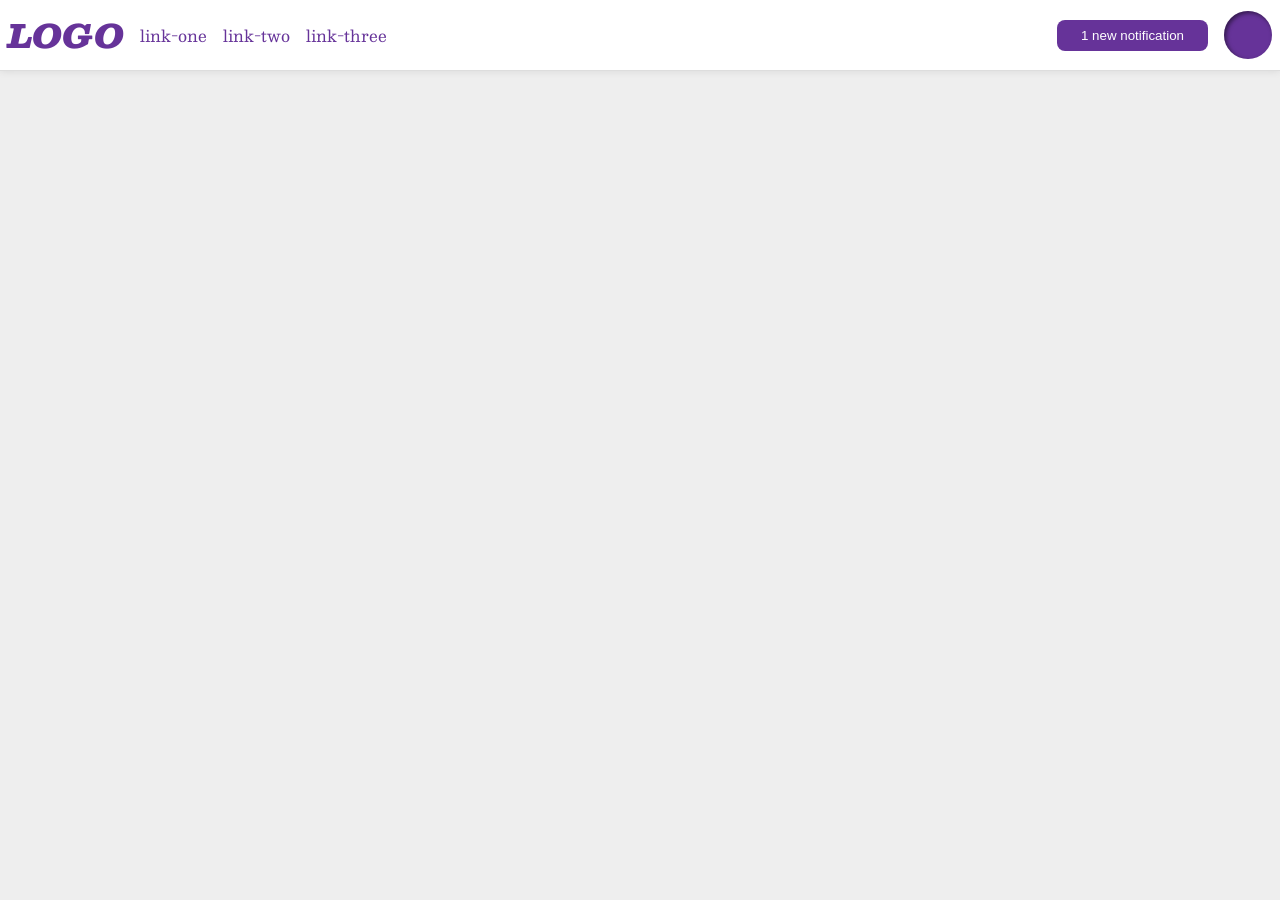
<file: foundations/flex/03-flex-header-2/index.html>
<!DOCTYPE html>
<html lang="en">
  <head>
    <meta charset="UTF-8">
    <meta http-equiv="X-UA-Compatible" content="IE=edge">
    <meta name="viewport" content="width=device-width, initial-scale=1.0">
    <title>Flex Header 2</title>
    <link rel="stylesheet" href="style.css">
  </head>
  <body>
    <div class="header">
      <div class="left">
        <div class="logo">
          LOGO
        </div>
        <ul class="links">
          <li><a href="https://google.com">link-one</a></li>
          <li><a href="https://google.com">link-two</a></li>
          <li><a href="https://google.com">link-three</a></li>
        </ul>
      </div>
      <div class="right">
        <button class="notifications">
          1 new notification
        </button>
        <div class="profile-image"></div>
      </div>
    </div>
  </body>
</html>
</file>
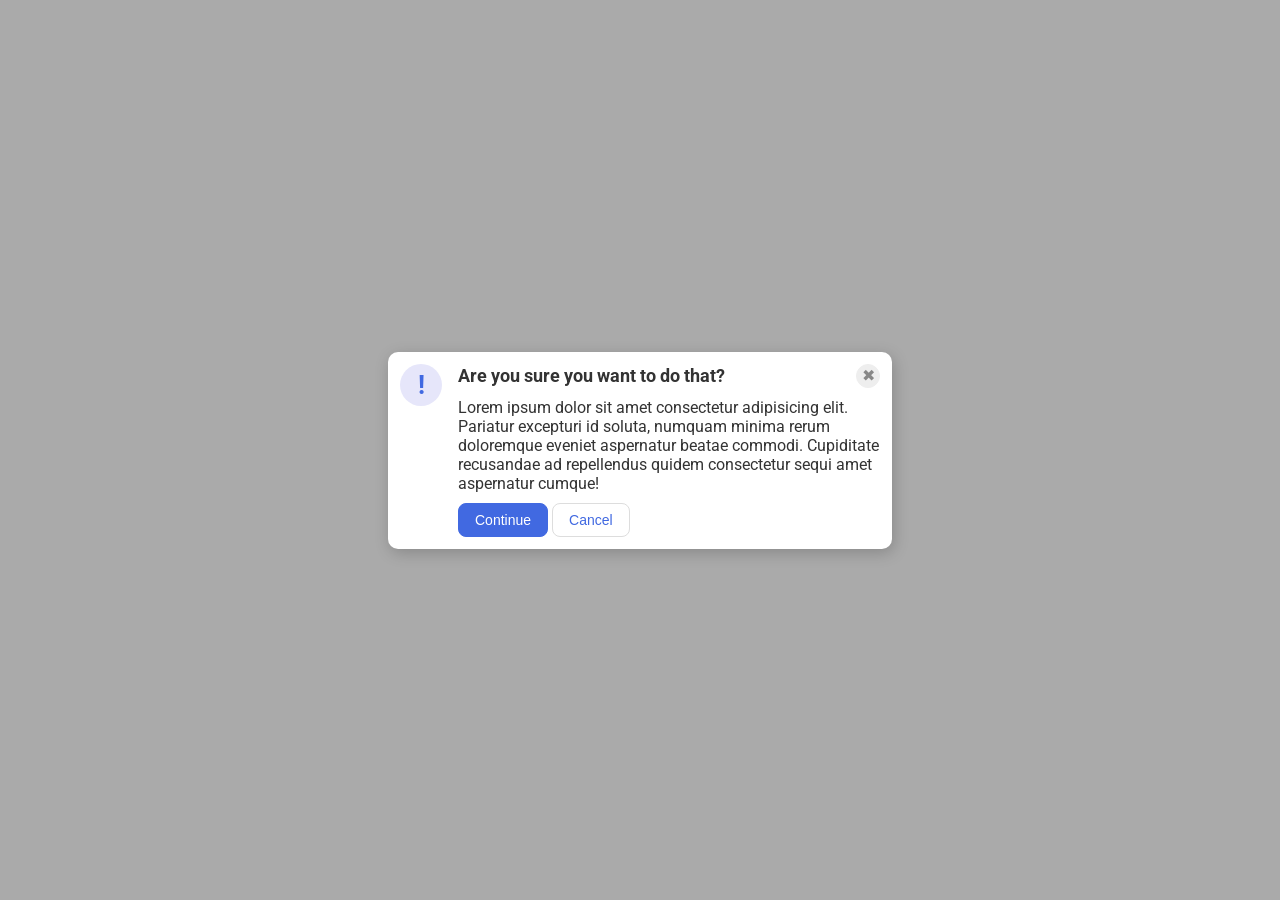
<file: foundations/flex/05-flex-modal/index.html>
<!DOCTYPE html>
<html lang="en">
  <head>
    <meta charset="UTF-8">
    <meta http-equiv="X-UA-Compatible" content="IE=edge">
    <meta name="viewport" content="width=device-width, initial-scale=1.0">
    <link rel="stylesheet" href="style.css">
    <title>Modal</title>
  </head>
  <body>
    <div class="modal">
      <div class="icon">!</div>
      <div class="content">        
        <div class="content-header">
          <div class="header">Are you sure you want to do that?</div>
          <button class="close-button">✖</button>
        </div>
        <div class="text">
          Lorem ipsum dolor sit amet consectetur adipisicing elit. 
          Pariatur excepturi id soluta, numquam minima rerum doloremque eveniet aspernatur beatae commodi.
          Cupiditate recusandae ad repellendus quidem consectetur sequi amet aspernatur cumque!
        </div>
        <div class="button-container">
          <button class="continue">Continue</button>
          <button class="cancel">Cancel</button>
        </div>
      </div>     
    </div>
  </body>
</html>
</file>
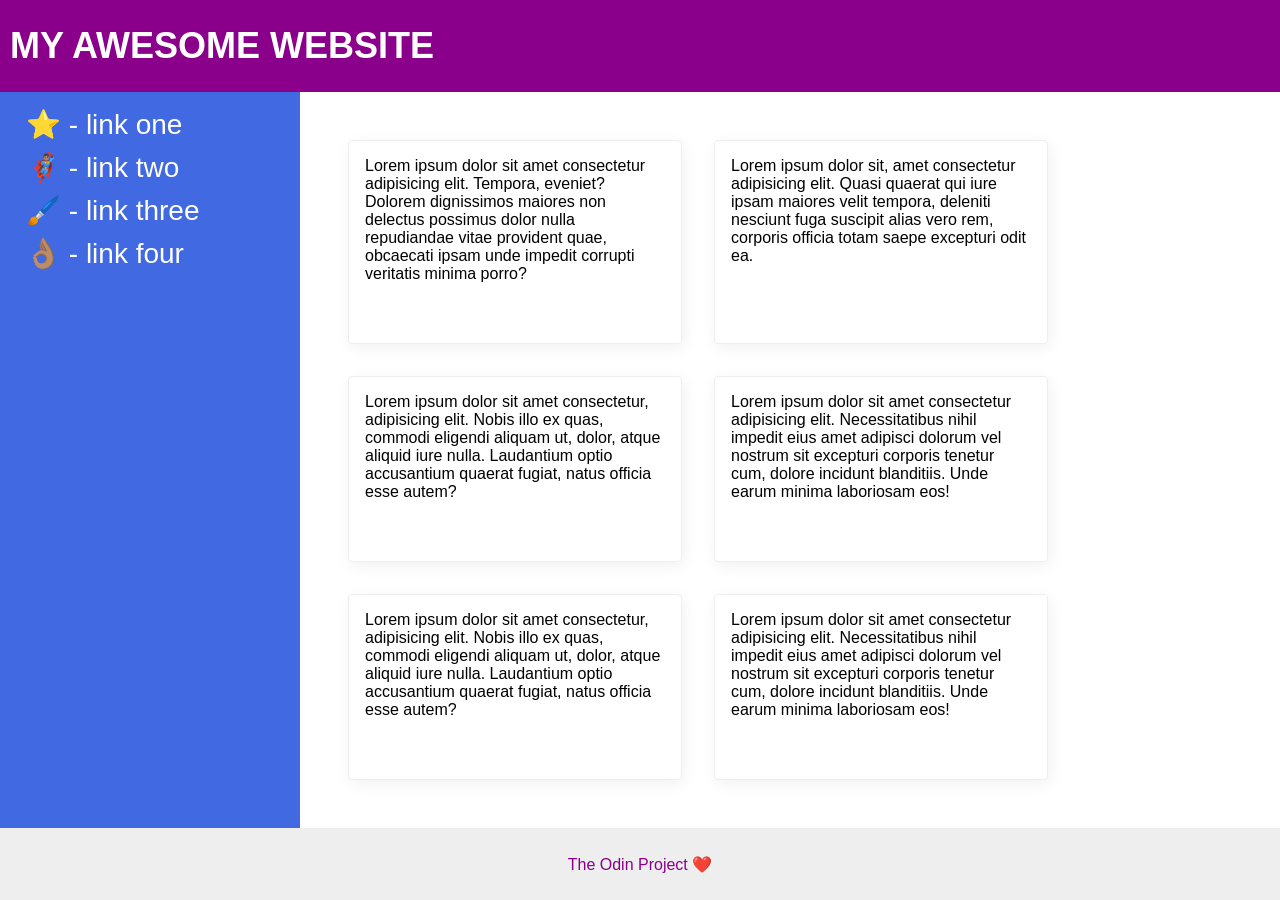
<file: foundations/flex/07-flex-layout-2/index.html>
<!DOCTYPE html>
<html lang="en">
  <head>
    <meta charset="UTF-8">
    <meta http-equiv="X-UA-Compatible" content="IE=edge">
    <meta name="viewport" content="width=device-width, initial-scale=1.0">
    <title>The Holy Grail</title>
    <link rel="stylesheet" href="style.css">
  </head>
  <body>
    <div class="header">
      MY AWESOME WEBSITE
    </div>
    <div class="content">
      <div class="sidebar">
        <ul>
          <li><a href="#">⭐ - link one</a></li>
          <li><a href="#">🦸🏽‍♂️ - link two</a></li>
          <li><a href="#">🖌️ - link three</a></li>
          <li><a href="#">👌🏽 - link four</a></li>
        </ul>
      </div>
      <div class="card-board">
        <div class="card">Lorem ipsum dolor sit amet consectetur adipisicing elit. Tempora, eveniet? Dolorem dignissimos maiores non delectus possimus dolor nulla repudiandae vitae provident quae, obcaecati ipsam unde impedit corrupti veritatis minima porro?</div>
        <div class="card">Lorem ipsum dolor sit, amet consectetur adipisicing elit. Quasi quaerat qui iure ipsam maiores velit tempora, deleniti nesciunt fuga suscipit alias vero rem, corporis officia totam saepe excepturi odit ea.</div>
        <div class="card">Lorem ipsum dolor sit amet consectetur, adipisicing elit. Nobis illo ex quas, commodi eligendi aliquam ut, dolor, atque aliquid iure nulla. Laudantium optio accusantium quaerat fugiat, natus officia esse autem?</div>
        <div class="card">Lorem ipsum dolor sit amet consectetur adipisicing elit. Necessitatibus nihil impedit eius amet adipisci dolorum vel nostrum sit excepturi corporis tenetur cum, dolore incidunt blanditiis. Unde earum minima laboriosam eos!</div>
        <div class="card">Lorem ipsum dolor sit amet consectetur, adipisicing elit. Nobis illo ex quas, commodi eligendi aliquam ut, dolor, atque aliquid iure nulla. Laudantium optio accusantium quaerat fugiat, natus officia esse autem?</div>
        <div class="card">Lorem ipsum dolor sit amet consectetur adipisicing elit. Necessitatibus nihil impedit eius amet adipisci dolorum vel nostrum sit excepturi corporis tenetur cum, dolore incidunt blanditiis. Unde earum minima laboriosam eos!</div>
      </div>
    </div>
    <div class="footer">
      The Odin Project ❤️
    </div>
  </body>
</html>
</file>
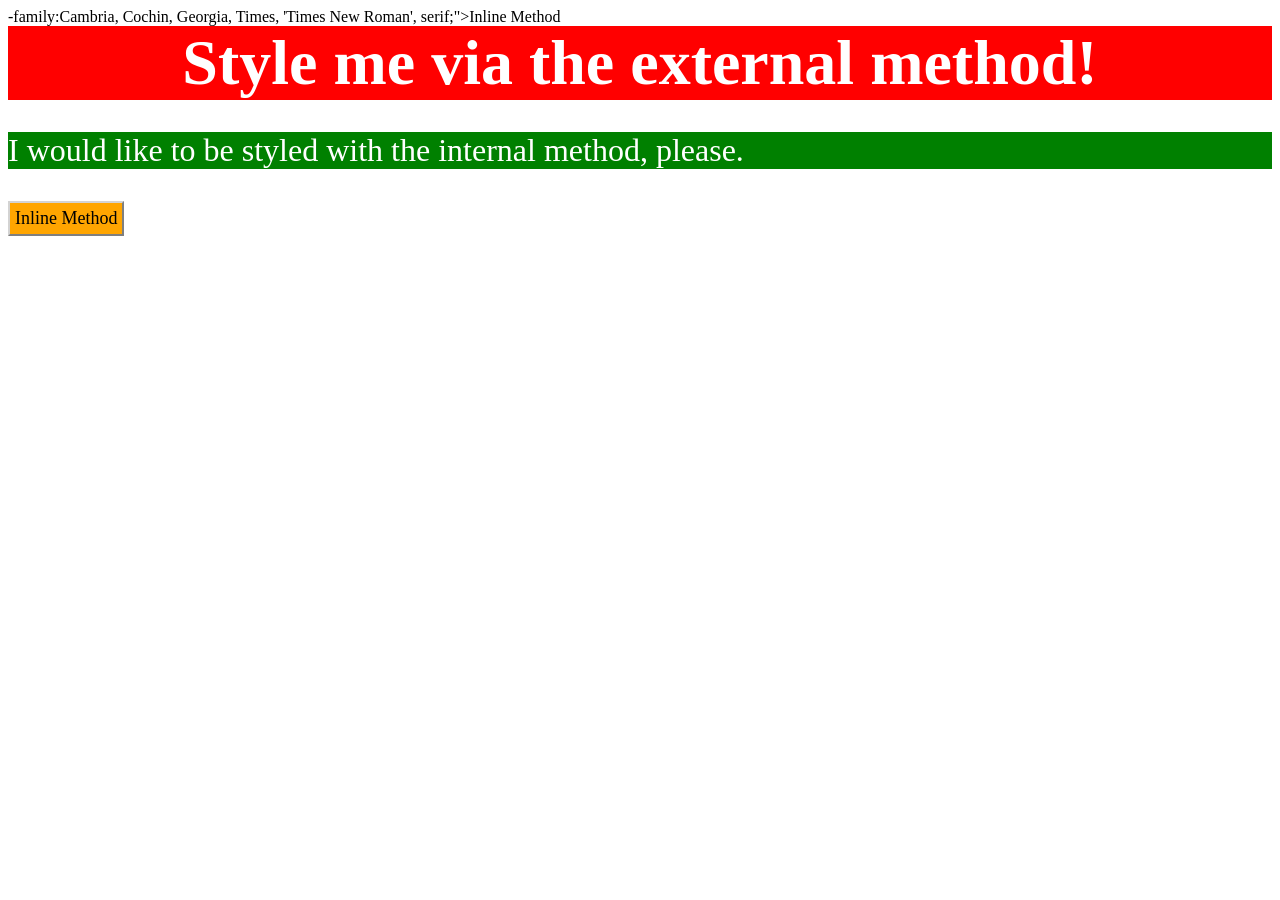
<file: foundations/intro-to-css/01-css-methods/index.html>
<!DOCTYPE html>
<html lang="en">
  <head>
    <meta charset="UTF-8">
    <meta http-equiv="X-UA-Compatible" content="IE=edge">
    <meta name="viewport" content="width=device-width, initial-scale=1.0">
    <title>Methods for Adding CSS</title>
    <link rel="stylesheet" href="styles.css">
    <style>
      p {
        color: white;
        background-color: green;
        font-size: 32px;
        font-weight: 100;
      }
    </style>
  </head>-family:Cambria, Cochin, Georgia, Times, 'Times New Roman', serif;">Inline Method</button>
  </body>
  <body>
    <div>Style me via the external method!</div>
    <p>I would like to be styled with the internal method, please.</p>
    <button style="background-color: orange; color: black; font-size: 18px; border-color: lightgray; padding: 5px; font-family: Cambria, Cochin, Georgia, Times, 'Times New Roman', serif ;">Inline Method</button>
  </body>
</html>
</file>
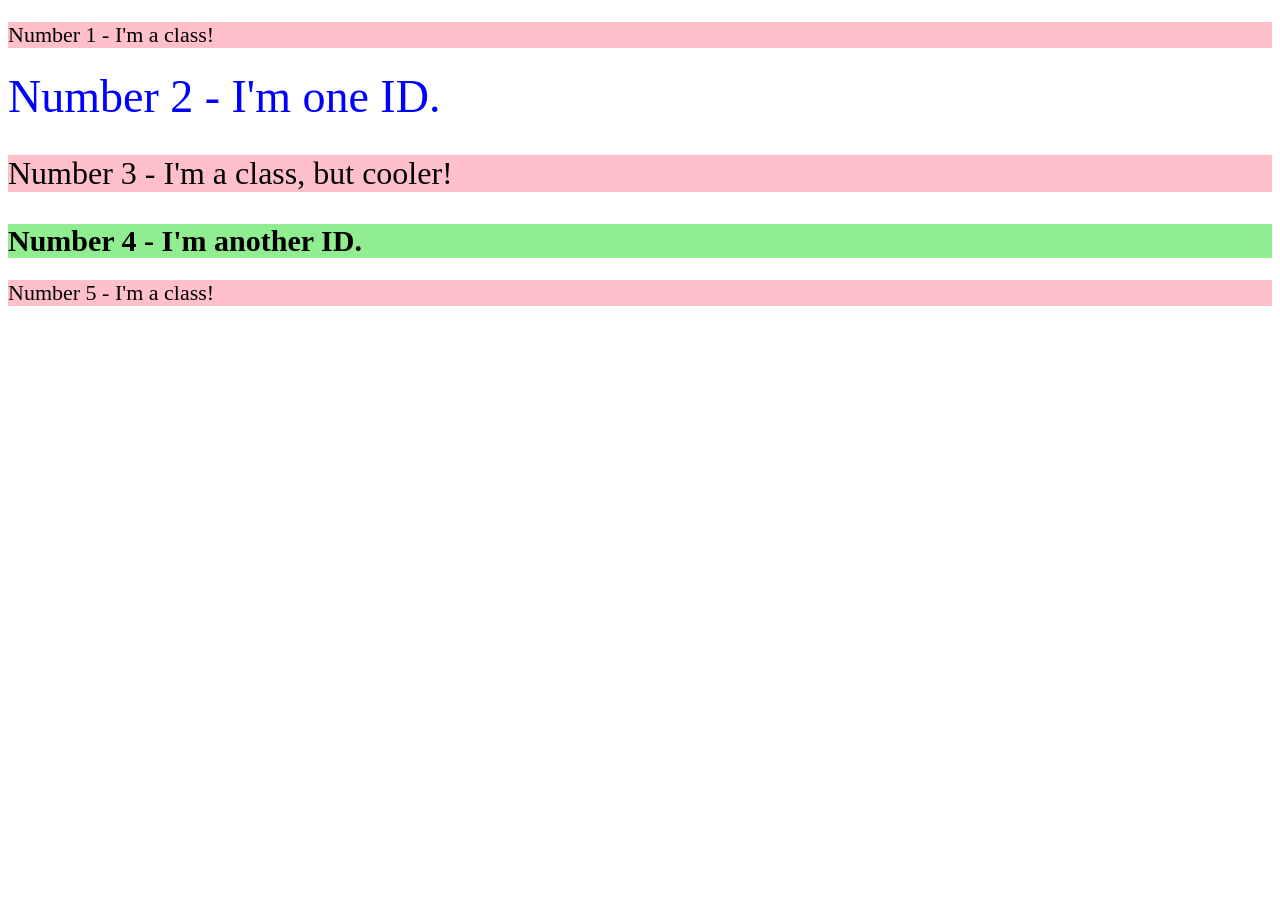
<file: foundations/intro-to-css/02-class-id-selectors/index.html>
<!DOCTYPE html>
<html lang="en">
  <head>
    <meta charset="UTF-8">
    <meta http-equiv="X-UA-Compatible" content="IE=edge">
    <meta name="viewport" content="width=device-width, initial-scale=1.0">
    <title>Class and ID Selectors</title>
    <link rel="stylesheet" href="style.css">
  </head>
  <body>
    <p class="class_1">Number 1 - I'm a class!</p>
    <div id="id_1">Number 2 - I'm one ID.</div>
    <p class="class_1 class_2">Number 3 - I'm a class, but cooler!</p>
    <div id="id_2">Number 4 - I'm another ID.</div>
    <p class="class_1">Number 5 - I'm a class!</p>
  </body>
</html>
</file>
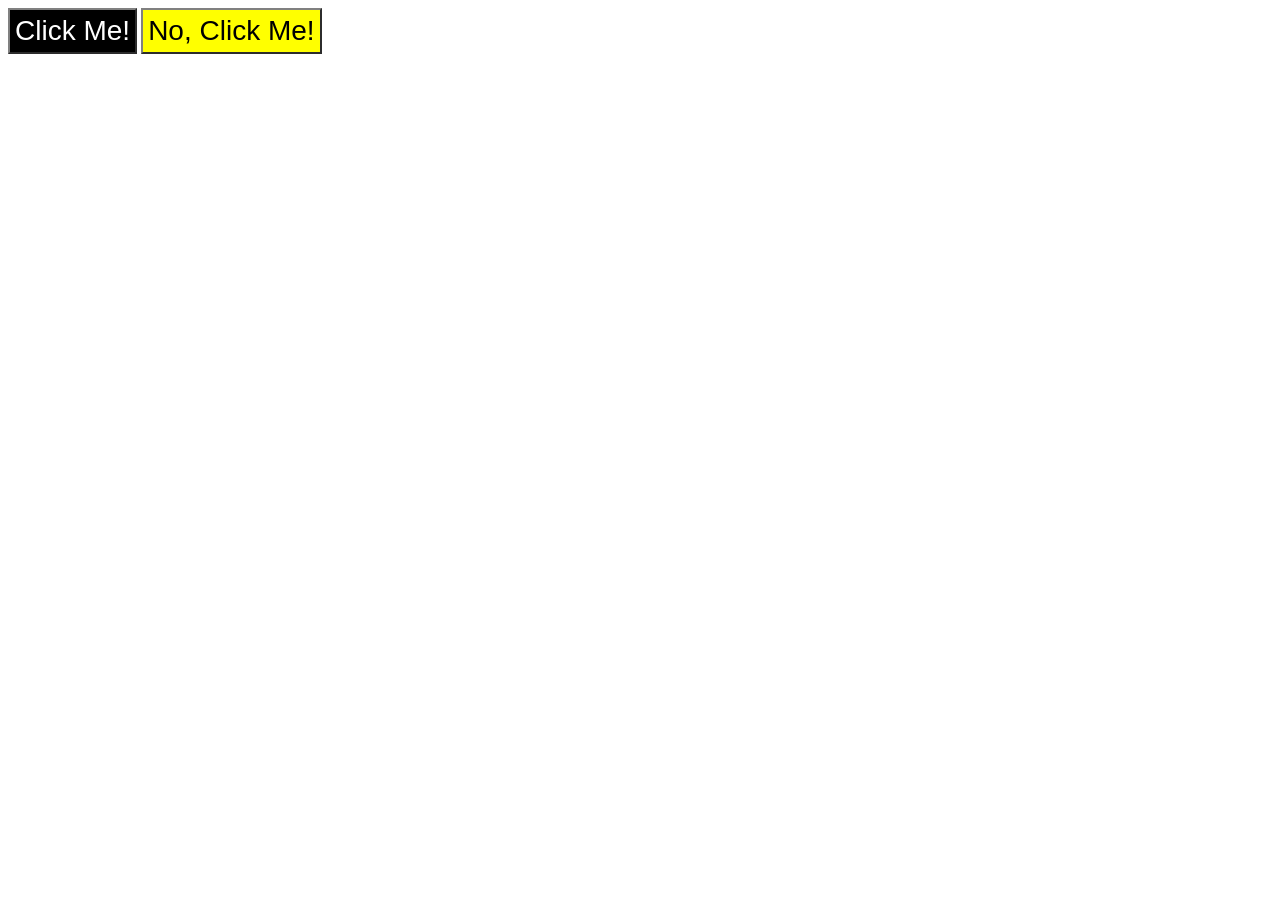
<file: foundations/intro-to-css/03-grouping-selectors/index.html>
<!DOCTYPE html>
<html lang="en">
  <head>
    <meta charset="UTF-8">
    <meta http-equiv="X-UA-Compatible" content="IE=edge">
    <meta name="viewport" content="width=device-width, initial-scale=1.0">
    <title>Grouping Selectors</title>
    <link rel="stylesheet" href="style.css">
  </head>
  <body>
    <button class="both first">Click Me!</button>
    <button class="both second">No, Click Me!</button>
  </body>
</html>
</file>
<file: foundations/flex/03-flex-header-2/style.css>
/* this is some magical font-importing.  
you'll learn about it later. */
@import url('https://fonts.googleapis.com/css2?family=Besley:ital,wght@0,400;1,900&display=swap');

body {
  margin: 0;
  background: #eee;
  font-family: Besley, serif;
}

.header {
  background: white;
  border-bottom: 1px solid #ddd;
  box-shadow: 0 0 8px rgba(0,0,0,.1);
  display: flex;
  align-items: center;
  justify-content: space-between;
  flex: 1;
  padding: 8px;
}

.left, .right{
  display: flex;
  align-items: center;
  gap: 16px;
}

.profile-image {
  background: rebeccapurple;
  box-shadow: inset 2px 2px 4px rgba(0,0,0,.5);
  border-radius: 50%;
  width: 48px;
  height: 48px;
}

.logo {
  color: rebeccapurple;
  font-size: 32px;
  font-weight: 900;
  font-style: italic;
}

button {
  border: none;
  border-radius: 8px;
  background: rebeccapurple;
  color: white;
  padding: 8px 24px;
}

a {
  /* this removes the line under our links */
  text-decoration: none;
  color: rebeccapurple;
}

ul {
  list-style-type: none;
  display: flex;
  margin: 0;
  padding: 0;
  gap: 16px;
}
</file>
<file: foundations/flex/05-flex-modal/style.css>
@import url('https://fonts.googleapis.com/css2?family=Roboto:wght@400;700&display=swap');

html, body {
  height: 100%;
}

body {
  font-family: Roboto, sans-serif;
  margin: 0;
  background: #aaa;
  color: #333;
  /* I'll give you this one for free lol */
  display: flex;
  align-items: center;
  justify-content: center;
}

.modal {
  background: white;
  width: 480px;
  border-radius: 10px;
  box-shadow: 2px 4px 16px rgba(0,0,0,.2);
  display: flex;
  padding: 12px;
  gap: 16px;
}

.icon {
  color: royalblue;
  font-size: 26px;
  font-weight: 700;
  background: lavender;
  width: 42px;
  height: 42px;
  border-radius: 50%;
  display: flex;
  align-items: center;
  justify-content: center;
  flex-shrink: 0;
}

.content-header {
  display: flex;
  align-items: center;
  justify-content: space-between;
}

.header {
  font-weight: bold;
  font-size: 18px;
}

.content {
  display: flex;
  flex-direction: column;
  gap: 10px;
}

.close-button {
  background: #eee;
  border-radius: 50%;
  color: #888;
  font-weight: 400;
  font-size: 16px;
  height: 24px;
  width: 24px;
  display: flex;
  align-items: center;
  justify-content: center;
  border: 1px solid #eee;
  padding: 0;
}

button {
  cursor: pointer;
  padding: 8px 16px;
  border-radius: 8px;
  font-size: 14px;
}

button.continue {
  background: royalblue;
  border: 1px solid royalblue;
  color: white;
}

button.cancel {
  background: white;
  border: 1px solid #ddd;
  color: royalblue;
}
</file>
<file: foundations/flex/07-flex-layout-2/style.css>
body {
  font-family: -apple-system, BlinkMacSystemFont, 'Segoe UI', Roboto, Oxygen, Ubuntu, Cantarell, 'Open Sans', 'Helvetica Neue', sans-serif;
  margin: 0;
  min-height: 100vh;
  display: flex;
  flex-direction: column;
}

.header, .footer {
  display: flex;
  align-items: center;
}

.header {
  height: 72px;
  font-size: 36px;
  font-weight: 900;
  background: darkmagenta;
  color: white;
  padding: 10px;
}

.footer {
  height: 72px;
  background: #eee;
  color: darkmagenta;
  justify-content: center;
  font-weight: 500;
}

.content {
  display: flex;
  flex:auto;
}

.sidebar {
  width: 300px;
  background: royalblue;
  box-sizing: border-box;
  flex-shrink: 0;
}

.card-board {
  display: flex;
  flex-wrap: wrap;
  gap: 32px;
  padding: 48px;

}

.card {
  width: 300px;
  max-height: 400px;
  border: 1px solid #eee;
  box-shadow: 2px 4px 16px rgba(0,0,0,.06);
  border-radius: 4px;
  padding: 16px;
}

ul {
  list-style: none;
  gap: 12px;
  margin: 16px;
  padding: 0;
}

li {
  margin: 10px;
}

a {
  all: unset;
  cursor: pointer;
  color: white;
  font-size: 28px;
}
</file>
<file: foundations/intro-to-css/01-css-methods/styles.css>
div {
    color: white;
    background-color: red;
    font-size: 64px;
    text-align: center;
    font-weight: 700;
    
}
</file>
<file: foundations/intro-to-css/02-class-id-selectors/style.css>
.class_1 {
    background-color: pink;
    font-size: 22px;
    font-weight: 400;
}

.class_2 {
    font-size: 32px;
    font-weight: 500;
}

#id_1 {
    color: blue;
    font-size: 46px;
    font-weight: 500;
}

#id_2 {
    background-color: lightgreen;
    font-size: 30px;
    font-weight: 600;
}
</file>
<file: foundations/intro-to-css/03-grouping-selectors/style.css>
.both {
    font-family: Verdana, Geneva, Tahoma, sans-serif;
    font-size: 28px;
    border-radius: 0;
    border-color: grey;
    padding: 5px;
}

.first {
    color: white;
    background-color: black;
}

.second {
    color: black;
    background-color: yellow;
}
</file>
